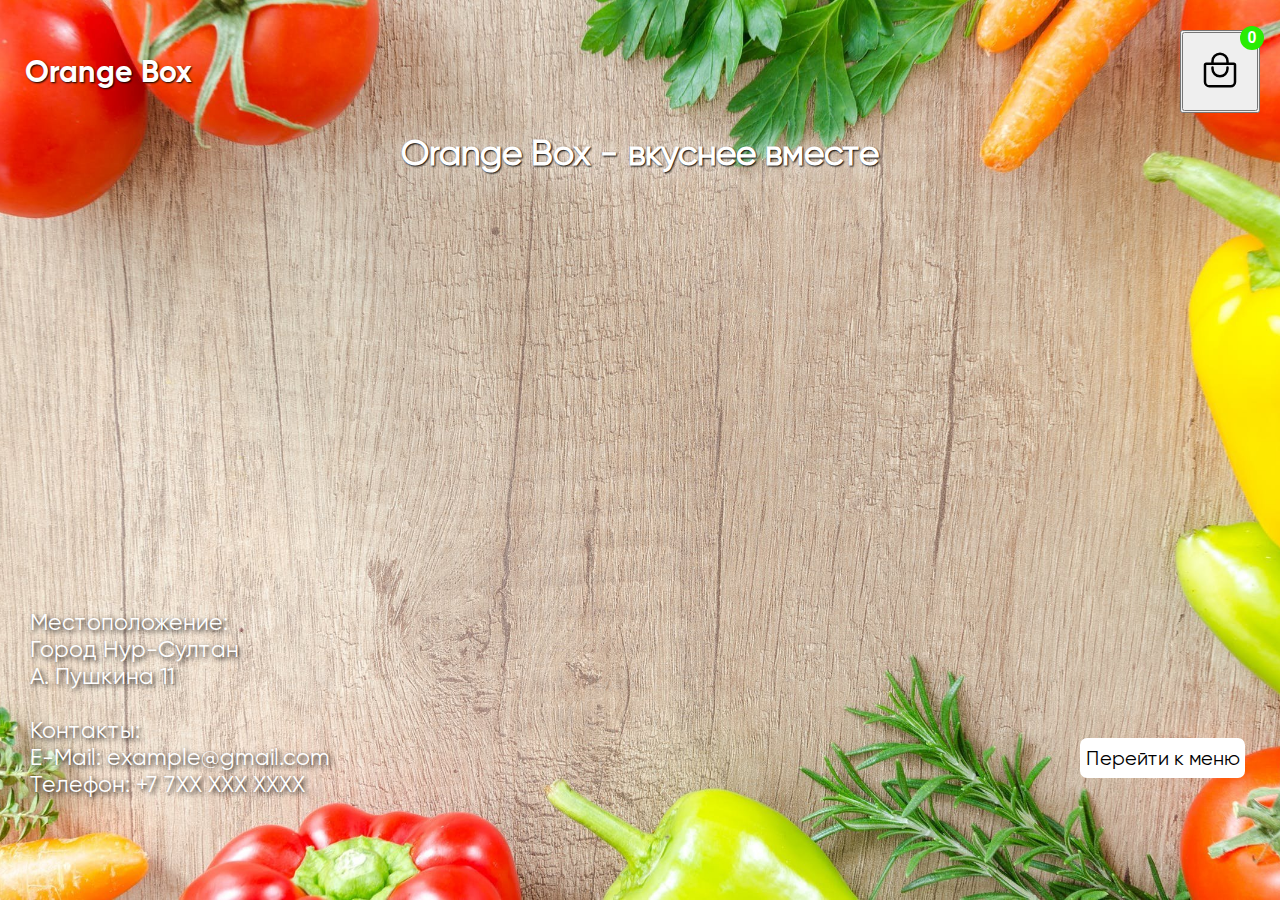
<file: index.html>
﻿<!DOCTYPE html>
<html lang="ru">

<head>
    <meta charset="UTF-8">
    <meta http-equiv="X-UA-Compatible" content="IE=edge">
    <meta name="Orange Box" content="width=device-width, initial-scale=1.0">
    <title>Orange Box</title>
    <link rel="shortcut icon" href="./images/main_icon.png" type="image/png">
    <link rel="stylesheet" href="./smartbasket/css/smartbasket.min.css">
    <link rel="stylesheet" type="text/css" href="./css/fonts.css">
    <link rel="stylesheet" type="text/css" href="./css/main.css">
    

    <link rel="shortcut icon" href="./img/main_icon.png" type="image/x-icon" />
</head>

<body>
    <div class="head__h">
        <a href="./index.html" class="a_l">
            <div class="name_of_company">Orange Box</div>
        </a>

        <button class="basket_all"></button>
    </div>
    <div class="main_container">

        <div class="inner">
            <h3 class="def__txt">Orange Box -
                вкуснее вместе
            </h3>
        </div>
        <div class="cor">
            <p class="contacts">
                Местоположение:<br>
                Город Нур-Султан<br>
                А. Пушкина 11<br><br>
                Контакты:<br>
                E-Mail: <E-mail>example@gmail.com</E-mail><br>
                Телефон: +7 7XX XXX XXXX

            </p>
            <div class="btn_styles">
                <a href="catalog.html">Перейти к меню</a>
            </div>
        </div>
    </div>
    <script src="https://code.jquery.com/jquery-3.3.1.min.js"></script>
    
    <div class="smart-basket__wrapper"></div>

    <script src="./smartbasket/js/smartbasket.min.js"></script>

        <script>
            $(function () {
                $('.smart-basket__wrapper').smbasket({
                    productElement: 'product',
                    buttonAddToBasket: 'add-to-cart',
                    productPrice: 'price',
                    productQuantityWrapper: 'product__quantity',
                    smartBasketMinArea: 'basket_all',
                    countryCode: '+7',
                    smartBasketCurrency: '₸',
                    smartBasketMinIconPath: './img/basket.svg',

                    agreement: {
                        isRequired: true,
                        isChecked: true,
                        isLink: 'https://artstranger.ru/privacy.html',
                    },
                    nameIsRequired: false,
                });
            });
        </script>
</body>

</html>
</file>
<file: css/fonts.css>
@font-face{
    font-family: 'GilRoy Regular';    
    src: url('./fonts/Gilroy-Regular.eot');   
    src: url('./fonts/Gilroy-Regular?iefix') format('eot'),    
    url('./fonts/Gilroy-Regular.woff') format('woff'),    
    url('./fonts/Gilroy-Regular.ttf') format('truetype');    
    font-weight: normal;    
    font-style: normal;    
    }

@font-face{
    font-family: 'GilRoy Bold';        
    src: url('./fonts/Gilroy-Bold.eot');        
    src: url('./fonts/Gilroy-Bold?iefix') format('eot'),        
    url('./fonts/Gilroy-Bold.woff') format('woff'),        
    url('./fonts/Gilroy-Bold.ttf') format('truetype');        
    font-weight: normal;       
    font-style: normal;   
    }
@font-face {
    font-family: 'Gilroy Medium';
    src: url('./fonts/Gilroy-Medium.eot');
    src: url('./fonts/Gilroy-Medium.eot?#iefix') format('embedded-opentype'),
    url('./fonts/Gilroy-Medium.woff') format('woff'),
    url('./fonts/Gilroy-Medium.ttf') format('truetype');
    font-weight: normal;
    font-style: normal;
    }
@font-face {
    font-family: 'Gilroy Semibold';
    src: url('./fonts/Gilroy-SemiBold.eot');
    src: url('./fonts/Gilroy-SemiBold.eot?#iefix') format('embedded-opentype'),
    url('./fonts/Gilroy-SemiBold.woff') format('woff'),
    url('./fonts/Gilroy-SemiBold.ttf') format('truetype');
    font-weight: normal;
    font-style: normal;
    }
</file>
<file: css/main.css>
body, * {
  margin: 0;
  padding: 0;
  -webkit-box-sizing: border-box;
  box-sizing: border-box; }

body {
  font-size: 14px;
  font-style: normal;
  font-weight: normal;
  font-family: 'Gilroy Regular';
  background-color: #fdd2ad;
  padding-top: 30px;
  width: 100%;
  height: 100vh;
  background: url("../img/bg2.jpg") no-repeat center center;
  background-size: cover; 

}
.main_container {
  padding-bottom: 35px;
  display: flex;
  height: 80vh;
  flex-direction: column;
  justify-content: space-between;
}

.container {
  display: flex;
  justify-content: space-between;
  flex-direction: row;
  flex-wrap: wrap;
}

::-webkit-scrollbar {
  width: 15px;
}

::-webkit-scrollbar-track {
  background:#fdd2ad;
}

::-webkit-scrollbar-thumb {
  background:#fdd2ad;
  border-radius: 10px;
  border: 3px solid #fdd2ad;
}

::-webkit-scrollbar-thumb:hover {
  background:#acadcc;
}



.inner {
  font-size: 30px;
  position: relative;
  z-index: 0;
  text-shadow: 1px 1px 2px black, 0 0 1em white;
  color: rgb(255, 255, 255);
  text-align: center;
  padding-top: 20px;  

}
.a_l {
  text-decoration: none;
}
.head__h {
  align-items: center;
  justify-content: space-between;
  display: flex;
  margin-right: 20px;
}

.smart-basket__min-icon {
  min-width: 55px;

  appearance: none;
  border: 0;

  /*background: #fdd2ad;*/
  color: #fff;
  padding: 8px 16px;
  font-size: 1rem;
  cursor: pointer;
  z-index: 3;
  height: 72px;
  width: 72px;
  text-indent: 100%;
  color: transparent;
  white-space: nowrap;
}

.basket_all {
  position: relative;
}

.smart-basket__min-icon:hover {
  /*background: #e9a449;*/
  background: white;
}

.smart-basket__min-icon:focus {
  outline: none;
  box-shadow: 0 0 0 4px #cbd6ee;
}

.smart-basket__min-count {
  position: absolute;
  right: -6px;
  top: -6px;
  display: flex;
  align-items: center;
  justify-content: center;
  width: 24px;
  height: 24px;
  border-radius: 50%;
  background-color: #2aec03;
  color: #fff;
  font-weight: 600;
  font-size: 16px;
  line-height: 12px;
}

.name_of_company {
  font-family: 'Gilroy Bold';
  display: inline;
  color: white;
  font-size: 30px;
  position: relative;
  text-shadow: 1px 1px 2px black;
  z-index: 3;
  margin-top: 30px;
  margin-left: 25px;
}
.product {
  margin-bottom: 30px;
}
 .info-price {
   display: flex;
   flex-flow: row nowrap;
   justify-content: space-between;
   align-items: center;
   margin-right: 20px;
 }

 .add-to-cart {
   border: none;
   width: 40px;
   height: 40px;
   display: flex;
   align-items: center;
   justify-content: center;
 }

 .quantityPlus {
    border: none;
    width: 40px;
    height: 40px;
    display: flex;
    align-items: center;
    justify-content: center;
 }

.quantityMinus {
  border: none;
  width: 40px;
  height: 40px;
  display: flex;
  align-items: center;
  justify-content: center;
}

 .price {
   font-weight: 700;
   font-size: 18px;
 }


 .image {
   width: 100%;
   height: 296px;
 }

 @media (max-width: 991px) {
    .image {
      width: 296px;
    }
}

@media (min-width: 1199.98px) {
  .image {
    width: 350px;
    height: 350px;
  }
}

 .col-md-4 .image img {
  width: 100%;
  height: 100%;
 }

 .info h3 {
   margin-top: 10px;
   height: 100px;
 }
 
 .recept {
   height: 140px;
 }

.btn_styles {
  margin-top: 30px;
  left: 0px;
  width: 200px;
  height: 60px;

}
.btn_styles a {
  color: rgb(0, 0, 0);
  text-decoration: none;
}

.btn_styles a {
  font-family: 'Gilroy Regular';
  font-size: 20px;
  border: none;
  width: 165px;
  height: 40px;
  display: flex;
  align-items: center;
  justify-content: center;
  border-radius: 7px;
  background-color: white;

}


.cor {
  display: flex;
  align-items: flex-end;
  justify-content: space-between;
}

.contacts {
  color: rgb(255, 255, 255);
  text-shadow: 2px 2px 5px rgb(0, 0, 0);
  display: block;
  width: 60%;
  font-size: 23px;
  padding-left: 30px;
}
.menu_w {
  width: 800px;
  padding-left: 25%;
  font-size: 42px;
}

.navbar {
  width: 100%;
  height: 120px;
  font-size: 23px;
  box-shadow: 0 4px 10px rgba(0,0,0, .3);
}
.navbar .container{
  height: inherit;
  display: flex;
  justify-content: center;
  align-items: center;
}

.navbar-menu {
  list-style-type: none;
  padding-left: 0;
  margin-bottom: 0;
}
.navbar-menu  li{
  display: inline-block;
}

.navbar-menu  li a{
  display: inline-block;
  color: #000;
  opacity: 0.6;
  text-decoration: none;
  padding: 15px;
  transition: all .09s ease-in-out;
}

.navbar-menu  li a:hover{
  opacity: 1;
}

.navbar-wrap {
  display: flex;
  flex-flow: row nowrap;
}

.dropdown {
  position: relative;
  display: inline-block;
}
.dropdown-menu { 
  padding: 10px 20px;
  box-shadow: 0 5px 10px rgba(0,0,0, .2);
  width: 150px;
  visibility: hidden;
  opacity: 0;
  z-index: -1;
  position: absolute;

}

.dropdown-menu.open { 
  visibility: visible;
  opacity: 1;
  z-index: 99;
}

.dropdown-menu a {
  display: block;
  padding: 10px 0;
}

.smart-basket, .smart-basket__price-common input {
  background-color: #fdd2ad;
}

.smart-basket__agreement-wrapper {
  display: none;
}
</file>
<file: smartbasket/css/smartbasket.min.css>
@charset "UTF-8";@import url(https://fonts.googleapis.com/css?family=Exo+2:400,700&display=swap&subset=cyrillic-ext);.smart-basket{font:400 16px 'Exo 2','Open Sans',sans-serif;width:100%;font-size:16px;padding:30px 0;position:fixed;top:-25000px;background:#fff;display:-webkit-box;display:-webkit-flex;display:-ms-flexbox;display:flex;-webkit-box-align:start;-webkit-align-items:flex-start;-ms-flex-align:start;align-items:flex-start;overflow-y:scroll;-webkit-transition:.8s;-o-transition:.8s;transition:.8s;-webkit-box-sizing:border-box;box-sizing:border-box}.smart-basket button,.smart-basket div,.smart-basket form,.smart-basket input,.smart-basket label,.smart-basket p,.smart-basket span{-webkit-box-sizing:border-box;box-sizing:border-box;font-family:'Exo 2','Open Sans',sans-serif}.smart-basket_active{-webkit-transition:.8s;-o-transition:.8s;transition:.8s;top:0;-webkit-animation:modalAnimate ease-in-out .8s;animation:modalAnimate ease-in-out .8s;opacity:1;left:0;right:0;bottom:0;z-index:10000}@media (max-width:1030px){.smart-basket{padding:10px}}.smart-basket__form{width:100%;max-width:1000px;margin:0 auto;-webkit-box-shadow:0 3px 25px rgba(0,0,0,.2);box-shadow:0 3px 25px rgba(0,0,0,.2);border-radius:3px;padding-bottom:15px}.smart-basket__product-item{display:-webkit-box;display:-webkit-flex;display:-ms-flexbox;display:flex;-webkit-box-align:center;-webkit-align-items:center;-ms-flex-align:center;align-items:center;-webkit-flex-wrap:wrap;-ms-flex-wrap:wrap;flex-wrap:wrap;padding:15px 0;border-bottom:1px solid #e2e2e2}.smart-basket__product-item:first-child{border-bottom:1px dashed #d2d2d2}@media (max-width:1030px){.smart-basket__product-item:first-child{display:none}}@media (max-width:1030px){.smart-basket__product-item{-webkit-box-shadow:0 0 10px rgba(0,0,0,.2);box-shadow:0 0 10px rgba(0,0,0,.2);margin-bottom:30px;padding:15px}}.smart-basket__product-item:last-child{border-bottom:1px dashed #d2d2d2!important}.smart-basket__product-id{width:100%;max-width:120px;padding:10px;display:-webkit-box;display:-webkit-flex;display:-ms-flexbox;display:flex;-webkit-box-align:center;-webkit-align-items:center;-ms-flex-align:center;align-items:center;-webkit-box-pack:center;-webkit-justify-content:center;-ms-flex-pack:center;justify-content:center}@media (max-width:1030px){.smart-basket__product-id:before{content:'ID/Артикул: ';color:#929292;margin-right:5px;width:100%}}@media (max-width:1030px){.smart-basket__product-id{max-width:100%;width:50%;border-left:1px solid #e2e2e2;border-top:1px solid #e2e2e2;border-right:1px solid #e2e2e2;height:60px;padding:15px}}@media (max-width:1030px) and (max-width:768px){.smart-basket__product-id{border:none;width:100%;padding:15px 0}}.smart-basket__product-name{width:100%;max-width:360px;padding:10px 0 10px 15px;display:-webkit-box;display:-webkit-flex;display:-ms-flexbox;display:flex;-webkit-box-align:center;-webkit-align-items:center;-ms-flex-align:center;align-items:center;-webkit-box-pack:start;-webkit-justify-content:flex-start;-ms-flex-pack:start;justify-content:flex-start;-webkit-box-sizing:border-box;box-sizing:border-box}@media (max-width:1030px){.smart-basket__product-name{max-width:100%;padding:0 0 15px;-webkit-box-orient:vertical;-webkit-box-direction:normal;-webkit-flex-flow:column;-ms-flex-flow:column;flex-flow:column;text-align:center;font-size:18px}}.smart-basket__product-name img{margin-right:10px}@media (max-width:1030px){.smart-basket__product-name img{margin:0 auto 10px}}.smart-basket__product-quantity{width:100%;max-width:130px;text-align:center;padding:10px;display:-webkit-box;display:-webkit-flex;display:-ms-flexbox;display:flex;-webkit-box-align:center;-webkit-align-items:center;-ms-flex-align:center;align-items:center;-webkit-box-pack:justify;-webkit-justify-content:space-between;-ms-flex-pack:justify;justify-content:space-between}@media (max-width:1030px){.smart-basket__product-quantity{max-width:100%;padding:15px;width:50%;border-left:1px solid #e2e2e2;border-top:1px solid #e2e2e2;border-right:1px solid #e2e2e2;height:60px}}@media (max-width:768px){.smart-basket__product-quantity{border:none;width:100%;padding:15px 0}}.smart-basket__product-quantity_header{-webkit-box-pack:center;-webkit-justify-content:center;-ms-flex-pack:center;justify-content:center}.smart-basket__quantity-item{width:100%;text-align:center;display:-webkit-box;display:-webkit-flex;display:-ms-flexbox;display:flex;-webkit-box-align:center;-webkit-align-items:center;-ms-flex-align:center;align-items:center;-webkit-box-pack:justify;-webkit-justify-content:space-between;-ms-flex-pack:justify;justify-content:space-between}.smart-basket__add-item,.smart-basket__remove-item{-webkit-box-sizing:border-box;box-sizing:border-box;display:-webkit-box;display:-webkit-flex;display:-ms-flexbox;display:flex;width:30px;height:30px;-webkit-box-align:center;-webkit-align-items:center;-ms-flex-align:center;align-items:center;-webkit-box-pack:center;-webkit-justify-content:center;-ms-flex-pack:center;justify-content:center;border:1px solid #e2e2e2;background:0 0;padding:0;cursor:pointer;-webkit-appearance:none;outline:0;box-sizing:border-box}.smart-basket__product-quantity-state{width:calc(100% - 60px);border:1px solid #e2e2e2;height:30px;text-align:center;-webkit-appearance:none;-moz-appearance:textfield;pointer-events:none;background:0 0;-webkit-box-sizing:border-box;box-sizing:border-box}.smart-basket__product-quantity-state::-webkit-inner-spin-button,.smart-basket__product-quantity-state::-webkit-outer-spin-button{-webkit-appearance:none;margin:0}.smart-basket__product-price{width:100%;max-width:150px;display:-webkit-box;display:-webkit-flex;display:-ms-flexbox;display:flex;-webkit-box-align:center;-webkit-align-items:center;-ms-flex-align:center;align-items:center;-webkit-box-pack:center;-webkit-justify-content:center;-ms-flex-pack:center;justify-content:center;padding:10px;text-align:center;position:relative}@media (max-width:1030px){.smart-basket__product-price:before{content:'Цена за 1 товар/услугу: ';color:#929292;margin-right:5px;text-align:start;width:100%}}@media (max-width:1030px){.smart-basket__product-price{max-width:100%;width:50%;border-right:1px solid #e2e2e2;border-top:1px solid #e2e2e2;height:60px;padding:15px}}@media (max-width:768px){.smart-basket__product-price{border:none;width:100%;padding:15px 0}}.smart-basket__info-icon{width:14px;height:14px;font-size:12px;border-radius:7px;background:#f1f1f1;display:-webkit-box;display:-webkit-flex;display:-ms-flexbox;display:flex;-webkit-box-align:center;-webkit-align-items:center;-ms-flex-align:center;align-items:center;-webkit-box-pack:center;-webkit-justify-content:center;-ms-flex-pack:center;justify-content:center;position:absolute;top:-5px;right:20px;cursor:pointer}.smart-basket__info-msgs{position:absolute;top:36px;width:100%;max-width:320px;min-width:200px;padding:20px;background:#fff;border:1px solid #e2e2e2;z-index:1200;-webkit-box-shadow:0 5px 30px rgba(0,0,0,.28);box-shadow:0 5px 30px rgba(0,0,0,.28);font-size:14px;display:none}.smart-basket__info-msgs:after{content:'';position:absolute;left:calc(50% - 10px);top:-20px;border:10px solid transparent;border-bottom:10px solid #d2d2d2}.smart-basket__info-msgs-close{position:absolute;right:0;top:0;font-size:18px;border:none;color:#e94e3c;outline:0;width:18px;height:18px;-webkit-appearance:none;display:-webkit-box;display:-webkit-flex;display:-ms-flexbox;display:flex;-webkit-box-align:center;-webkit-align-items:center;-ms-flex-align:center;align-items:center;-webkit-box-pack:center;-webkit-justify-content:center;-ms-flex-pack:center;justify-content:center;background:0 0;cursor:pointer}.smart-basket__product-price-common{width:100%;max-width:140px;display:-webkit-box;display:-webkit-flex;display:-ms-flexbox;display:flex;-webkit-box-align:center;-webkit-align-items:center;-ms-flex-align:center;align-items:center;-webkit-box-pack:center;-webkit-justify-content:center;-ms-flex-pack:center;justify-content:center;padding:10px;text-align:center}@media (max-width:1030px){.smart-basket__product-price-common{max-width:100%;padding:15px;width:50%;border-right:1px solid #e2e2e2;border-top:1px solid #e2e2e2;height:60px}}@media (max-width:768px){.smart-basket__product-price-common{border:none;width:100%;padding:15px 0}}@media (max-width:1030px){.smart-basket__product-price-common:before{content:'Общая цена: ';color:#929292;margin-right:5px;width:100%;text-align:start}}.smart-basket__product-delete{width:100%;max-width:100px;display:-webkit-box;display:-webkit-flex;display:-ms-flexbox;display:flex;-webkit-box-align:center;-webkit-align-items:center;-ms-flex-align:center;align-items:center;-webkit-box-pack:center;-webkit-justify-content:center;-ms-flex-pack:center;justify-content:center;padding:10px 15px 10px;background:0 0;border:none;-webkit-appearance:none;cursor:pointer}@media (max-width:1030px){.smart-basket__product-delete{max-width:100%;padding:15px;border:1px solid #e2e2e2;height:60px}}.smart-basket__delete-icon{font-size:24px;cursor:pointer;display:-webkit-box;display:-webkit-flex;display:-ms-flexbox;display:flex;-webkit-box-align:center;-webkit-align-items:center;-ms-flex-align:center;align-items:center;-webkit-box-pack:center;-webkit-justify-content:center;-ms-flex-pack:center;justify-content:center;color:#e94e3c}.smart-basket__user-info{display:-webkit-box;display:-webkit-flex;display:-ms-flexbox;display:flex;-webkit-box-align:start;-webkit-align-items:flex-start;-ms-flex-align:start;align-items:flex-start;-webkit-box-pack:justify;-webkit-justify-content:space-between;-ms-flex-pack:justify;justify-content:space-between;-webkit-flex-wrap:wrap;-ms-flex-wrap:wrap;flex-wrap:wrap;padding:30px 15px;-webkit-box-sizing:border-box;box-sizing:border-box}@media (max-width:768px){.smart-basket__user-info{padding:30px 0}}.smart-basket__input-wrapper{width:49%;padding-bottom:0;border-radius:3px;-webkit-transition:.5s;-o-transition:.5s;transition:.5s;margin-bottom:15px}@media (max-width:640px){.smart-basket__input-wrapper{width:100%;margin:10px 0}}.smart-basket__input-wrapper_focus{-webkit-transition:.5s;-o-transition:.5s;transition:.5s;-webkit-box-shadow:#1bbc9b 0 3px 0 0;box-shadow:#1bbc9b 0 3px 0 0}.smart-basket__input-wrapper_error{-webkit-box-shadow:#e94e3c 0 3px 0 0;box-shadow:#e94e3c 0 3px 0 0}.smart-basket__total-cost{width:105px;text-align:right;display:inline-block;font:700 16px "Exo 2",sans-serif;border:none;-webkit-box-sizing:border-box;box-sizing:border-box;-webkit-appearance:none;-moz-appearance:textfield;pointer-events:none}.smart-basket__user-input{width:100%;padding:0 15px;-webkit-box-sizing:border-box;box-sizing:border-box;height:60px;font-size:16px;border:1px solid #e2e2e2;border-radius:3px;-webkit-appearance:none;outline:0;-webkit-transition:.5s;-o-transition:.5s;transition:.5s;position:relative;font-family:'Exo 2','Open Sans',sans-serif}.smart-basket__user-input:invalid{-webkit-box-shadow:none;box-shadow:none}.smart-basket__agreement-wrapper{width:49%;padding:0 15px;-webkit-box-sizing:border-box;box-sizing:border-box;height:60px;border:1px solid #e2e2e2;border-radius:3px;outline:0;-webkit-transition:.5s;-o-transition:.5s;transition:.5s;position:relative;font-family:'Exo 2','Open Sans',sans-serif;display:-webkit-box;display:-webkit-flex;display:-ms-flexbox;display:flex;-webkit-box-align:center;-webkit-align-items:center;-ms-flex-align:center;align-items:center;background:#fff}@media (max-width:640px){.smart-basket__agreement-wrapper{width:100%;margin:10px 0}}.smart-basket__input-agreement{display:none}.smart-basket__label-agreement{position:relative;display:-webkit-box;display:-webkit-flex;display:-ms-flexbox;display:flex;-webkit-box-align:center;-webkit-align-items:center;-ms-flex-align:center;align-items:center;cursor:pointer;text-align:left;margin:0 0 0 -15px;padding:0 15px 0 50px;height:50px;border-radius:2px}.smart-basket__label-agreement::after,.smart-basket__label-agreement::before{content:"";position:absolute;margin:0;outline:0;top:50%;left:15px!important;-webkit-transform:translate(0,-50%);-ms-transform:translate(0,-50%);transform:translate(0,-50%);-webkit-transition:all .3s ease;-o-transition:all .3s ease;transition:all .3s ease}.smart-basket__link-agreement{text-decoration:none;display:-webkit-box;display:-webkit-flex;display:-ms-flexbox;display:flex;-webkit-box-align:center;-webkit-align-items:center;-ms-flex-align:center;align-items:center;font:13px 'Exo 2',sans-serif;color:#000}.smart-basket__label-agreement::before{left:1px;width:34px;height:14px;border-radius:8px}.smart-basket__label-agreement::after{left:0;width:20px;height:20px;border-radius:50%}.smart-basket__input-agreement:checked+.smart-basket__label-agreement:after{-webkit-transform:translate(80%,-50%);-ms-transform:translate(80%,-50%);transform:translate(80%,-50%)}.smart-basket__label-agreement:before{background-color:#aa5050}.smart-basket__label-agreement:after{background-color:#e2e2e2;-webkit-box-shadow:0 3px 1px -2px rgba(0,0,0,.14),0 2px 2px 0 rgba(0,0,0,.098),0 1px 5px 0 rgba(0,0,0,.084);box-shadow:0 3px 1px -2px rgba(0,0,0,.14),0 2px 2px 0 rgba(0,0,0,.098),0 1px 5px 0 rgba(0,0,0,.084)}.smart-basket__input-agreement:checked+.smart-basket__label-agreement:before{background-color:#a5d6a7}.smart-basket__input-agreement:checked+.smart-basket__label-agreement:after{background-color:#16a085}.smart-basket__result-common{display:-webkit-box;display:-webkit-flex;display:-ms-flexbox;display:flex;-webkit-flex-wrap:wrap;-ms-flex-wrap:wrap;flex-wrap:wrap;-webkit-box-pack:end;-webkit-justify-content:flex-end;-ms-flex-pack:end;justify-content:flex-end;-webkit-box-align:center;-webkit-align-items:center;-ms-flex-align:center;align-items:center;padding:30px 15px;font-weight:700;border-bottom:1px dashed #d2d2d2}@media (max-width:1030px){.smart-basket__result-common{padding:0 15px 30px}}@media (max-width:768px){.smart-basket__result-common{-webkit-box-pack:center;-webkit-justify-content:center;-ms-flex-pack:center;justify-content:center}}.smart-basket__quantity-common{margin-right:30px}@media (max-width:768px){.smart-basket__quantity-common{margin:0 0 10px;width:100%;text-align:center}}.smart-basket__empty-title,.smart-basket__success-title{width:calc(100% + 30px);padding:50px 15px 80px;font-size:24px;text-align:center;border-bottom:1px dashed #d2d2d2;margin:0 -15px 30px}.smart-basket__empty-title{color:#e94e3c}.smart-basket__success-title{color:#1bbc9b}@media (max-width:768px){.smart-basket__user-form{padding:0 15px}}.smart-basket__footer{width:100%;display:-webkit-box;display:-webkit-flex;display:-ms-flexbox;display:flex;-webkit-box-align:center;-webkit-align-items:center;-ms-flex-align:center;align-items:center;-webkit-box-pack:end;-webkit-justify-content:flex-end;-ms-flex-pack:end;justify-content:flex-end;padding:0 15px}@media (max-width:768px){.smart-basket__footer{padding:0;-webkit-box-pack:justify;-webkit-justify-content:space-between;-ms-flex-pack:justify;justify-content:space-between}}.smart-basket__send-form{background:#1bbc9b;border:none;padding:15px 25px;color:#fff;font-size:16px;-webkit-appearance:none;cursor:pointer;border-radius:3px}@media (max-width:768px){.smart-basket__send-form{width:49%;padding:15px 34px}}.smart-basket__close-form{background:#3598dc;border:none;padding:15px 25px;color:#fff;font-size:16px;-webkit-appearance:none;cursor:pointer;border-radius:3px;margin-right:30px}@media (max-width:768px){.smart-basket__close-form{width:49%;padding:15px 10px;margin-right:0}}.smart-basket__alert-msg-button{position:absolute;left:0;right:0;top:0;bottom:0;display:-webkit-box;display:-webkit-flex;display:-ms-flexbox;display:flex;-webkit-box-align:center;-webkit-align-items:center;-ms-flex-align:center;align-items:center;-webkit-box-pack:center;-webkit-justify-content:center;-ms-flex-pack:center;justify-content:center}.smart-basket__input{-webkit-appearance:none;border:none;padding:0;margin:0;background:0 0;width:100%;text-align:center;font-size:16px;pointer-events:none}@media (max-width:1030px){.smart-basket__input{text-align:right}}.smart-basket__alert-wrapper{position:fixed;top:0;left:0;right:0;bottom:0;display:-webkit-box;display:-webkit-flex;display:-ms-flexbox;display:flex;-webkit-box-align:center;-webkit-align-items:center;-ms-flex-align:center;align-items:center;-webkit-box-pack:center;-webkit-justify-content:center;-ms-flex-pack:center;justify-content:center;background:rgba(0,0,0,.3);-webkit-animation:alertAnimate ease-in-out .3s;animation:alertAnimate ease-in-out .3s}.smart-basket__alert{width:100%;max-width:480px;background:#fff;-webkit-box-shadow:0 5px 30px rgba(0,0,0,.28);box-shadow:0 5px 30px rgba(0,0,0,.28);padding:15px}@media (max-width:768px){.smart-basket__alert{margin:0 15px}}.smart-basket__alert-icon{width:100px;margin:30px auto}.smart-basket__alert-icon svg{width:100%;display:block}.smart-basket__alert-icon .path{stroke-dasharray:1000;stroke-dashoffset:0}.smart-basket__alert-icon .path.circle{-webkit-animation:dash .9s ease-in-out;animation:dash .9s ease-in-out}.smart-basket__alert-icon .path.line{stroke-dashoffset:1000;-webkit-animation:dash .9s .35s ease-in-out forwards;animation:dash .9s .35s ease-in-out forwards}.smart-basket__alert-icon .path.check{stroke-dashoffset:-100;-webkit-animation:dash-check .9s .35s ease-in-out forwards;animation:dash-check .9s .35s ease-in-out forwards}.smart-basket__alert-text{text-align:center;margin-bottom:30px;font-size:18px}.smart-basket__alert-footer{display:-webkit-box;display:-webkit-flex;display:-ms-flexbox;display:flex;-webkit-box-pack:justify;-webkit-justify-content:space-between;-ms-flex-pack:justify;justify-content:space-between}@media (max-width:450px){.smart-basket__alert-footer{-webkit-box-pack:center;-webkit-justify-content:center;-ms-flex-pack:center;justify-content:center;-webkit-flex-wrap:wrap;-ms-flex-wrap:wrap;flex-wrap:wrap}}.smart-basket__alert-button{height:50px;border:none;-webkit-appearance:none;font-size:16px;color:#fff;cursor:pointer}.smart-basket__alert-button_close{background:#3598dc;width:48%}.smart-basket__alert-button_close:hover{background:#0a76c0}@media (max-width:450px){.smart-basket__alert-button_close{width:100%;margin-bottom:15px}}.smart-basket__alert-button_by{background:#1bbc9b;width:48%}.smart-basket__alert-button_by:hover{background:#0faf8e}@media (max-width:450px){.smart-basket__alert-button_by{width:100%}}@-webkit-keyframes modalAnimate{0%{top:-2000px;opacity:0;background:0 0}60%{top:0;opacity:1}100%{top:0}}@keyframes modalAnimate{0%{top:-2000px;opacity:0;background:0 0}60%{top:0;opacity:1}100%{top:0}}@-webkit-keyframes alertAnimate{0%{top:300px;opacity:0;background:0 0}60%{top:0;opacity:1;background:0 0}100%{background:rgba(0,0,0,.3)}}@keyframes alertAnimate{0%{top:300px;opacity:0;background:0 0}60%{top:0;opacity:1;background:0 0}100%{background:rgba(0,0,0,.3)}}@-webkit-keyframes dash{0%{stroke-dashoffset:1000}100%{stroke-dashoffset:0}}@keyframes dash{0%{stroke-dashoffset:1000}100%{stroke-dashoffset:0}}@-webkit-keyframes dash-check{0%{stroke-dashoffset:-100}100%{stroke-dashoffset:900}}@keyframes dash-check{0%{stroke-dashoffset:-100}100%{stroke-dashoffset:900}}
</file>
